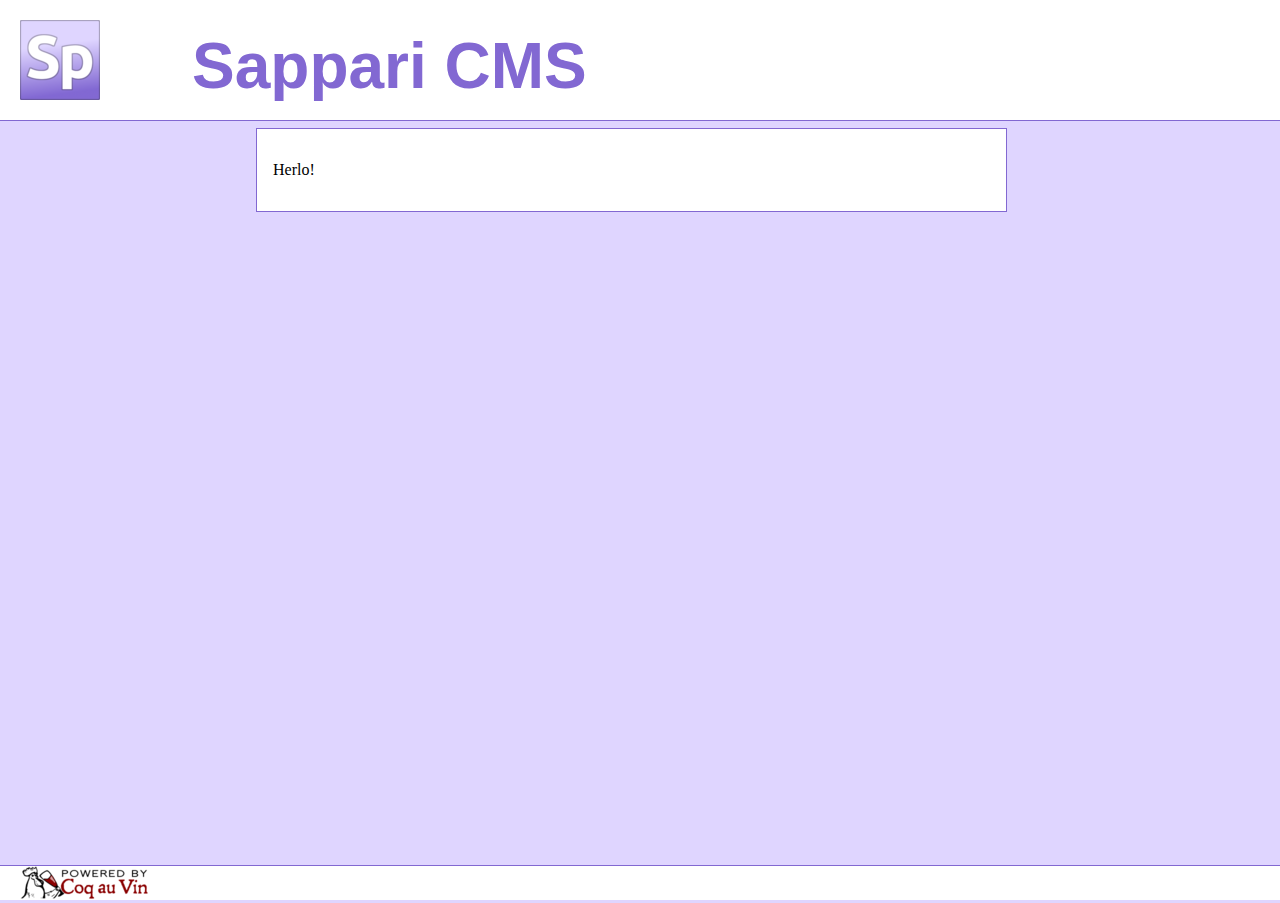
<file: sapparicms.org/index.html>
<?xml version="1.0" encoding="utf-8"?>
<!DOCTYPE html
  PUBLIC "-//W3C//DTD XHTML 1.0 Transitional//EN"
  "http://www.w3.org/TR/xhtml1/DTD/xhtml1-transitional.dtd">
<html xmlns="http://www.w3.org/1999/xhtml" xml:lang="en" lang="en">
  <head>
    <title>Sappari CMS</title>
    <link rel="stylesheet" type="text/css" href="main.css"/>
  </head>
  <body>
    <div id="banner">
      <!--
      <div id="logo-box">
        <img src="sp-logo.png" alt="Sp" />
      </div>
      -->
      <div id="banner-title">
        <img src="sp-logo.png" alt="Sp" />
        <p>Sappari CMS</p>
      </div>
    </div>
    <div id="mainRegion">
      <div id="mainContent">
        <p>
          Herlo!
        </p>
      </div>
    </div>
    <div id="footer">
      <a href="http://coq-au-vin.sapparicms.org/">
        <img src="powered-by.png" alt="Powered by Coq au Vin" />
      </a>
    </div>
  </body>
</html>
</file>
<file: sapparicms.org/main.css>
#banner {
  position: absolute;
  top: 0;
  left: 0;
  width: 100%;
  background-color: white;
  border-bottom: 1px solid #8268d2;
} 
  /*
#logo-box {
  position: absolute;
  top: 0;
  left: 0;
  padding: 20px;
  background-color: white;
}
  */
#banner-title {
  /*
  position: absolute;
  top: 0;
  left: 120px;
  display: inline-block;
  padding-top: .7em;
  padding-left: 40px;
  */
  font-family: "Ubuntu", sans-serif;
  font-weight: bold;
  font-size: 400%;
  color: #8268d2;
  background-color: white;
  vertical-align: middle;
}
#banner-title > img {
  float: left;
  clear: none;
  margin: 20px;
}
#banner-title > p {
  margin: 0;
  padding-top: .45em;
  padding-left: 3em;
}
body {
  background-color: #dfd5ff;
}
#mainContent {
  position: absolute;
  top: 128px;
  left: 20%;
  width: 56%;
  background-color: white;
  border: 1px solid #8268d2;
  padding: 1em;
} 
#footer {
  position: absolute;
  width: 100%;
  left: 0;
  bottom: 0;
  margin: 0;
  background-color: white;
  border-top: 1px solid #8268d2;
}
#footer img {
  margin-left: 20px;
}
</file>
